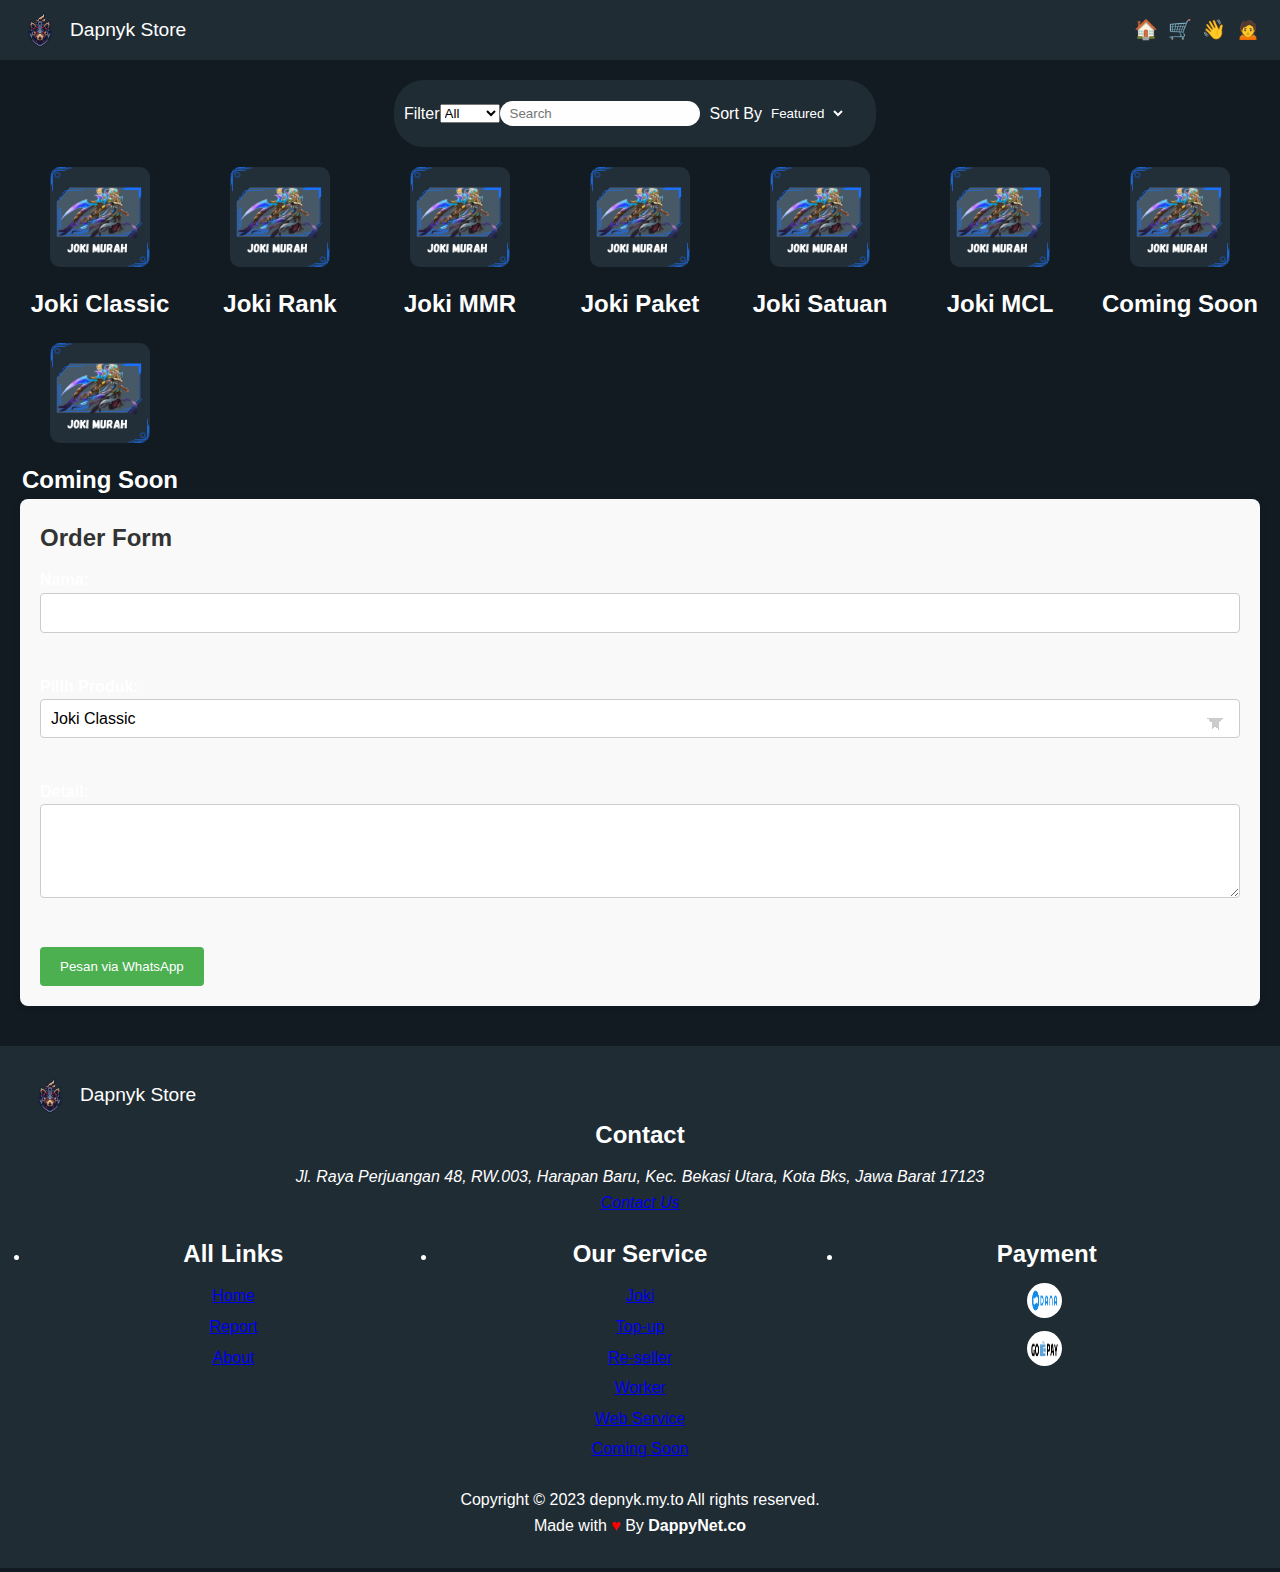
<file: index.html>
<!DOCTYPE html>
<html lang="en">
<head>
  <meta charset="UTF-8">
  <meta name="viewport" content="width=device-width, initial-scale=1.0">
  <title>Depnyk Store</title>
  <link rel="stylesheet" href="styles.css">
</head>
<body>

  <!-- Header -->
  <header class="header">
    <div class="logo">
      <img src="DapNik.png" alt="Logo">
      <span>Dapnyk Store</span>
    </div>
    <nav class="navigation">
      <a href="#">🏠</a>
      <a href="#">🛒</a>
      <a href="#">👋</a>
      <a href="#">🙍‍</a>
    </nav>
  </header>

  <!-- Content -->
  <div class="content">
    <!-- Search bar and filters -->
    <div class="filters">
      <div class="search-bar">
        <div class="teks">
          <ion-icon name="funnel"></ion-icon> Filter 
        </div>
        <select>
          <option value="1">All</option>
          <option value="2">Mahal</option>
          <option value="3">Murah</option>
        </select>

        <input type="text" placeholder="Search">
        
        <div class="sort-by">
          <ion-icon name="filter-circle"></ion-icon> Sort By 
          <select>
            <option value="1">Featured</option>
            <option value="2">A - Z</option>
            <option value="3">Z - A</option>
          </select>
        </div>
      </div>
    </div>

    <!-- Products -->
    <div class="products">
      <div class="product-item">
        <img src="Joki(4).png" alt="Product Image" class="joki-list">
        <h2 class="teksinfo">Joki Classic</h2>
      </div>
      <div class="product-item">
        <img src="Joki(4).png" alt="Product Image" class="joki-list">
        <h2 class="teksinfo">Joki Rank</h2>
      </div>
      <div class="product-item">
        <img src="Joki(4).png" alt="Product Image" class="joki-list">
        <h2 class="teksinfo">Joki MMR</h2>
      </div>
      <div class="product-item">
        <img src="Joki(4).png" alt="Product Image" class="joki-list">
        <h2 class="teksinfo">Joki Paket</h2>
      </div>
      <div class="product-item">
        <img src="Joki(4).png" alt="Product Image" class="joki-list">
        <h2 class="teksinfo">Joki Satuan</h2>
      </div>
      <div class="product-item">
        <img src="Joki(4).png" alt="Product Image" class="joki-list">
        <h2 class="teksinfo">Joki MCL</h2>
      </div>
      <div class="product-item">
        <img src="Joki(4).png" alt="Product Image" class="joki-list">
        <h2 class="teksinfo">Coming Soon</h2>
      </div>
      <div class="product-item">
        <img src="Joki(4).png" alt="Product Image" class="joki-list">
        <h2 class="teksinfo">Coming Soon</h2>
      </div>
    </div>

    <!-- Order form -->
    <div class="order-form">
      <div class="container">
        <h2>Order Form</h2>
        <form id="orderForm">
          <label for="name">Nama:</label><br>
          <input type="text" id="name" name="name" required><br><br>

          <label for="product">Pilih Produk:</label><br>
          <select id="product" name="product" required>
            <option value="Joki Classic">Joki Classic</option>
            <option value="Joki Rank">Joki Rank</option>
            <option value="Joki MMR">Joki MMR</option>
            <option value="Joki Paket">Joki Paket</option>
            <option value="Joki Satuan">Joki Satuan</option>
            <option value="Joki MCL">Joki MCL</option>
          </select><br><br>

          <label for="details">Detail:</label><br>
          <textarea id="details" name="details" rows="4" required></textarea><br><br>

          <button type="submit">Pesan via WhatsApp</button>
        </form>
      </div>
    </div>
  </div>

  <!-- Footer -->
  <footer class="footer">
    <div class="footer__addr">
      <div class="logo">
        <img src="DapNik.png" alt="Logo">
        <span>Dapnyk Store</span>
      </div>
      <h2>Contact</h2>
      <address>
        Jl. Raya Perjuangan 48, RW.003, Harapan Baru, Kec. Bekasi Utara, Kota Bks, Jawa Barat 17123<br>
        <a class="footer__btn" href="mailto:example@gmail.com">Contact Us</a>
      </address>
    </div>

    <ul class="footer__nav">
      <li class="nav__item">
        <h2 class="nav__title">All Links</h2>
        <ul class="nav__ul">
          <li><a href="#">Home</a></li>
          <li><a href="#">Report</a></li>
          <li><a href="#">About</a></li>
        </ul>
      </li>

      <li class="nav__item nav__item--extra">
        <h2 class="nav__title">Our Service</h2>
        <ul class="nav__ul nav__ul--extra">
          <li><a href="#">Joki</a></li>
          <li><a href="#">Top-up</a></li>
          <li><a href="#">Re-seller</a></li>
          <li><a href="#">Worker</a></li>
          <li><a href="#">Web Service</a></li>
          <li><a href="#">Coming Soon</a></li>
        </ul>
      </li>

      <li class="nav__item">
        <h2 class="nav__title">Payment</h2>
        <ul class="nav__ul">
          <li><img src="dana.jpg" class="pill" alt="Dana"></li>
          <li><img src="gopay.jpg" class="pill" alt="Gopay"></li>
        </ul>
      </li>
    </ul>

    <div class="legal">
      <p>Copyright © 2023 depnyk.my.to All rights reserved.</p>
      <div class="legal__links">
        <span>Made with <span class="heart">♥</span> By <strong>DappyNet.co</strong></span>
      </div>
    </div>
  </footer>
  <script src="script.js"></script>
</body>
</html>
</file>
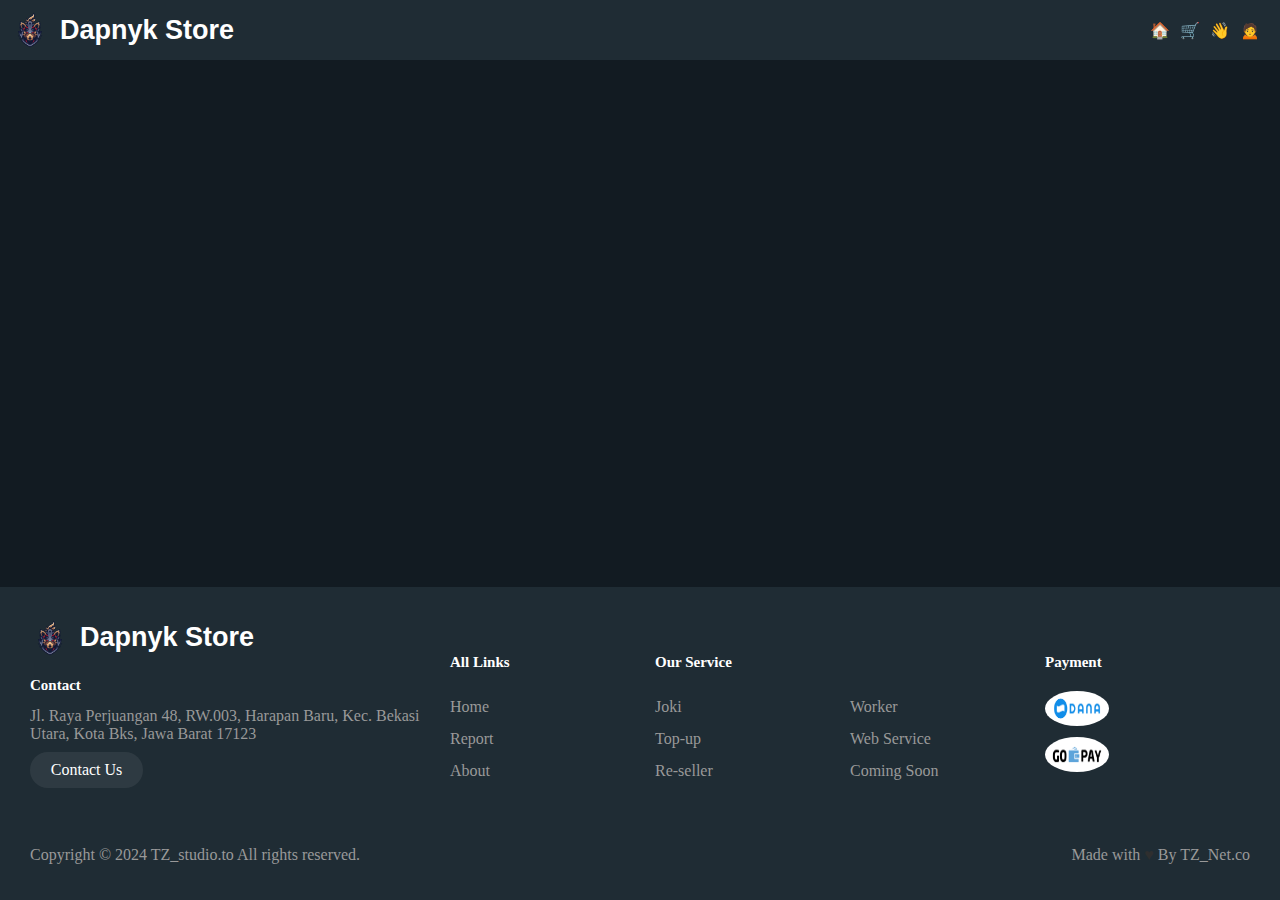
<file: blank.html>
<!DOCTYPE html>
<html>

<head>
  <meta charset="utf-8">
  <meta name="viewport" content="width=device-width">
  <title>Akazaki Store</title>
  <style>
    body {
      background-color: #121b22;
      margin: 0;
      padding: 0;
      display: flex;
      flex-direction: column;
      min-height: 100vh;
    }

    .header {
      display: flex;
      align-items: center;
      justify-content: space-between;
      background-color: #1f2c34;
      color: white;
      padding: 10px;
    }

    .logo {
      display: flex;
      align-items: center;
      font-family: Arial, Helvetica, sans-serif;
      font-size: 27px;
      font-weight: bold;
    }

    .logo img {
      height: 40px;
      margin-right: 10px;
    }

    .navigation {
      display: flex;
      align-items: center;
    }

    .navigation a {
      color: white;
      margin-right: 10px;
      text-decoration: none;
    }

    .content {
      flex: 1;
      padding: 20px;
    }

    .footer {
      display: flex;
      flex-flow: row wrap;
      padding: 30px 30px 20px 30px;
      color: white;
      background-color: #1f2c34;
      border-top: 1px solid #1f2c34;
    }

    .footer > * {
      flex:  1 100%;
    }

    .footer__addr {
      margin-right: 1.25em;
      margin-bottom: 2em;
    }

    .footer__logo {
      font-family: Arial, Helvetica, sans-serif;
      font-weight: 400;
      font-size: 1.5rem;
      font-weight: bold;
    }

    .footer__addr h2 {
      margin-top: 1.3em;
      font-size: 15px;
      font-weight: 400;
      font-weight: bold;
    }

    .nav__title {
      font-weight: 400;
      font-size: 15px;
      font-weight: bold;
    }

    .footer address {
      font-style: normal;
      color: #999;
    }

    .footer__btn {
      display: flex;
      align-items: center;
      justify-content: center;
      height: 36px;
      max-width: max-content;
      background-color: rgba(255, 255, 255, 0.07);
      border-radius: 100px;
      color: #fff;
      line-height: 0;
      margin: 0.6em 0;
      font-size: 1rem;
      padding: 0 1.3em;
    }

    .footer ul {
      list-style: none;
      padding-left: 0;
    }

    .footer li {
      line-height: 2em;
    }

    .footer a {
      text-decoration: none;
    }

    .footer__nav {
      display: flex;
      flex-flow: row wrap;
    }

    .footer__nav > * {
      flex: 1 50%;
      margin-right: 1.25em;
    }

    .nav__ul a {
      color: #999;
    }

    .nav__ul--extra {
      column-count: 2;
      column-gap: 1.25em;
    }

    .legal {
      display: flex;
      flex-wrap: wrap;
      color: #999;
    }

    .legal__links {
      display: flex;
      align-items: center;
    }

    .heart {
      color: #2f2f2f;
    }

    @media screen and (min-width: 24.375em) {
      .legal .legal__links {
        margin-left: auto;
      }
    }

    @media screen and (min-width: 40.375em) {
      .footer__nav > * {
        flex: 1;
      }

      .nav__item--extra {
        flex-grow: 2;
      }

      .footer__addr {
        flex: 1 0px;
      }

      .footer__nav {
        flex: 2 0px;
      }
    }

    

   

    @media (max-width: 768px) {
      .header {
        flex-direction: row;
        align-items: center;
        padding: 20px;
        justify-content: space-between;
      }

      .logo {
        margin-right: 0;
        margin-bottom: 10px;
      }

      .navigation {
        flex-direction: row;
        align-items: center;
      }

      .navigation a {
        margin-bottom: 5px;
        margin-right: 10px;
      }

      

     
    
    }

    li .pill {
      height: 35px;
      width: 64px;
      margin-right: 5px;
      border-radius: 70%; /* Untuk membuat gambar bundar (pil) */
      }
    li .ig {
    height: 30px;
    width: 30px; /* Untuk membuat gambar bundar (pil) */
    }

   

    .mySlides {display:none;}
  </style>
</head>

<body>
  <div class="header">
    <div class="logo">
      <img src="DapNik.png" alt="Logo">
      Dapnyk Store
    </div>
    <div class="navigation">
      <a href="#">🏠</a>
      <a href="#">🛒</a>
      <a href="#">👋</a>
      <a href="#">🙍‍</a>
    </div>
  </div>

  <div class="content">
    <!-- Isi konten Anda di sini -->
    <center>
      <div class="w3-content w3-section" style="max-width:500px">
        <img class="mySlides" src="banner@1.png" style="width:100%">
        <img class="mySlides" src="banner@2.png" style="width:100%">
        <img class="mySlides" src="banner@3.png" style="width:100%">
      </div>
    </center>
  </div>



  <br><br><br><br><br><br><br><br><br><br><br><br><br><br><br><br><br><br><br><br>

  
  <footer class="footer">
    <div class="footer__addr">
      <div class="logo">
        <img src="DapNik.png" alt="Logo">
        Dapnyk Store
      </div>
      
      <h2>Contact</h2>

      <address>
        Jl. Raya Perjuangan 48, RW.003, Harapan Baru, Kec. Bekasi Utara, Kota Bks, Jawa Barat 17123<br>

        <a class="footer__btn" href="mailto:example@gmail.com">Contact Us</a>
      </address>
    </div>

    <ul class="footer__nav">
      <li class="nav__item">
        <h2 class="nav__title">All Links</h2>

        <ul class="nav__ul">
          <li>
            <a href="#">Home</a>
          </li>

          <li>
            <a href="#">Report</a>
          </li>

          <li>
            <a href="#">About</a>
          </li>
        </ul>
      </li>

      <li class="nav__item nav__item--extra">
        <h2 class="nav__title">Our Service</h2>

        <ul class="nav__ul nav__ul--extra">
          <li>
            <a href="#">Joki</a>
          </li>

          <li>
            <a href="#">Top-up</a>
          </li>

          <li>
            <a href="#">Re-seller</a>
          </li>

          <li>
            <a href="#">Worker</a>
          </li>

          <li>
            <a href="#">Web Service</a>
          </li>

          <li>
            <a href="#">Coming Soon</a>
          </li>
        </ul>
      </li>

      <li class="nav__item">
        <h2 class="nav__title">Payment</h2>

        <ul class="nav__ul">
          <li>
            <img src="dana.jpg" class="pill" alt="Dana">
          </li>

          <li>
            <img src="gopay.jpg" class="pill" alt="Gopay">
          </li>

         
        </ul>
      </li>
    </ul>

    <div class="legal">
      <p>Copyright © 2024 TZ_studio.to All rights reserved.</p>

      <div class="legal__links">
        <span>Made with <span class="heart">♥</span> By TZ_Net.co</span>
      </div>
    </div>
  </footer>

  <script src="script.js"></script>
</body>

</html>
</file>
<file: styles.css>
/* Reset CSS */
* {
  margin: 0;
  padding: 0;
  box-sizing: border-box;
}

body {
  font-family: Arial, Helvetica, sans-serif;
  background-color: #121b22;
  color: white;
  line-height: 1.6;
  margin: 0;
}

.header {
  background-color: #1f2c34;
  color: white;
  padding: 10px 20px;
  display: flex;
  justify-content: space-between;
  align-items: center;
}

.logo {
  display: flex;
  align-items: center;
  font-size: 1.2rem;
}

.logo img {
  height: 40px;
  margin-right: 10px;
}

.navigation {
  display: flex;
}

.navigation a {
  color: white;
  text-decoration: none;
  margin-left: 10px;
  font-size: 1.2rem;
}

.content {
  padding: 20px;
}

.filters {
  display: flex;
  justify-content: center;
  align-items: center;
  margin-bottom: 20px;
}

.search-bar,
.sort-by {
  display: flex;
  align-items: center;
  background-color: #1f2c34;
  padding: 10px;
  border-radius: 30px;
  margin-right: 10px;
}

.search-bar input[type="text"] {
  height: 25px;
  width: 200px;
  border: none;
  background-color: #fefefe;
  border-radius: 30px;
  padding: 5px 10px;
}

.sort-by select {
  border: none;
  background-color: transparent;
  color: white;
  padding: 5px;
}

.products {
  display: grid;
  grid-template-columns: repeat(auto-fit, minmax(150px, 1fr));
  gap: 20px;
}

.product-item {
  text-align: center;
}

.product-item img {
  border-radius: 10px;
  width: 100px;
  height: 100px;
  margin-bottom: 10px;
}

.order-form {
  background-color: #f9f9f9;
  padding: 20px;
  border-radius: 8px;
  box-shadow: 0 0 10px rgba(0, 0, 0, 0.1);
  margin-bottom: 20px;
}

.order-form h2 {
  margin-bottom: 10px;
  color: #333;
}

.order-form label {
  font-weight: bold;
}

.order-form input[type="text"],
.order-form textarea,
.order-form select {
  width: 100%;
  padding: 10px;
  margin-bottom: 15px;
  border: 1px solid #ccc;
  border-radius: 4px;
  font-size: 16px;
}

.order-form select {
  appearance: none;
  padding: 10px;
  background-color: #fff;
  background-image: linear-gradient(45deg, transparent 50%, #ccc 50%),
                    linear-gradient(135deg, #ccc 50%, transparent 50%);
  background-size: 12px 12px;
  background-position: calc(100% - 20px) calc(1em + 2px),
                      calc(100% - 15px) calc(1em + 2px);
  background-repeat: no-repeat;
}

.order-form textarea {
  resize: vertical;
}

.order-form button[type="submit"] {
  background-color: #4CAF50;
  color: white;
  padding: 12px 20px;
  border: none;
  border-radius: 4px;
  cursor: pointer;
  transition: background-color 0.3s;
}

.order-form button[type="submit"]:hover {
  background-color: #45a049;
}

.footer {
  background-color: #1f2c34;
  color: white;
  padding: 30px;
  text-align: center;
}

.footer__addr {
  margin-bottom: 20px;
}

.footer__addr h2 {
  margin-bottom: 10px;
}

.footer__nav {
  display: flex;
  justify-content: space-between;
  margin-bottom: 20px;
}

.nav__item {
  flex: 1;
}

.nav__title {
  font-weight: bold;
  margin-bottom: 10px;
}

.nav__ul {
  list-style-type: none;
  padding-left: 0;
}

.nav__ul li {
  margin-bottom: 5px;
}

.pill {
  border-radius: 50%;
  height: 35px;
  width: 35px;
  margin-right: 5px;
}

.heart {
  color: #ff0000;
}
</file>
